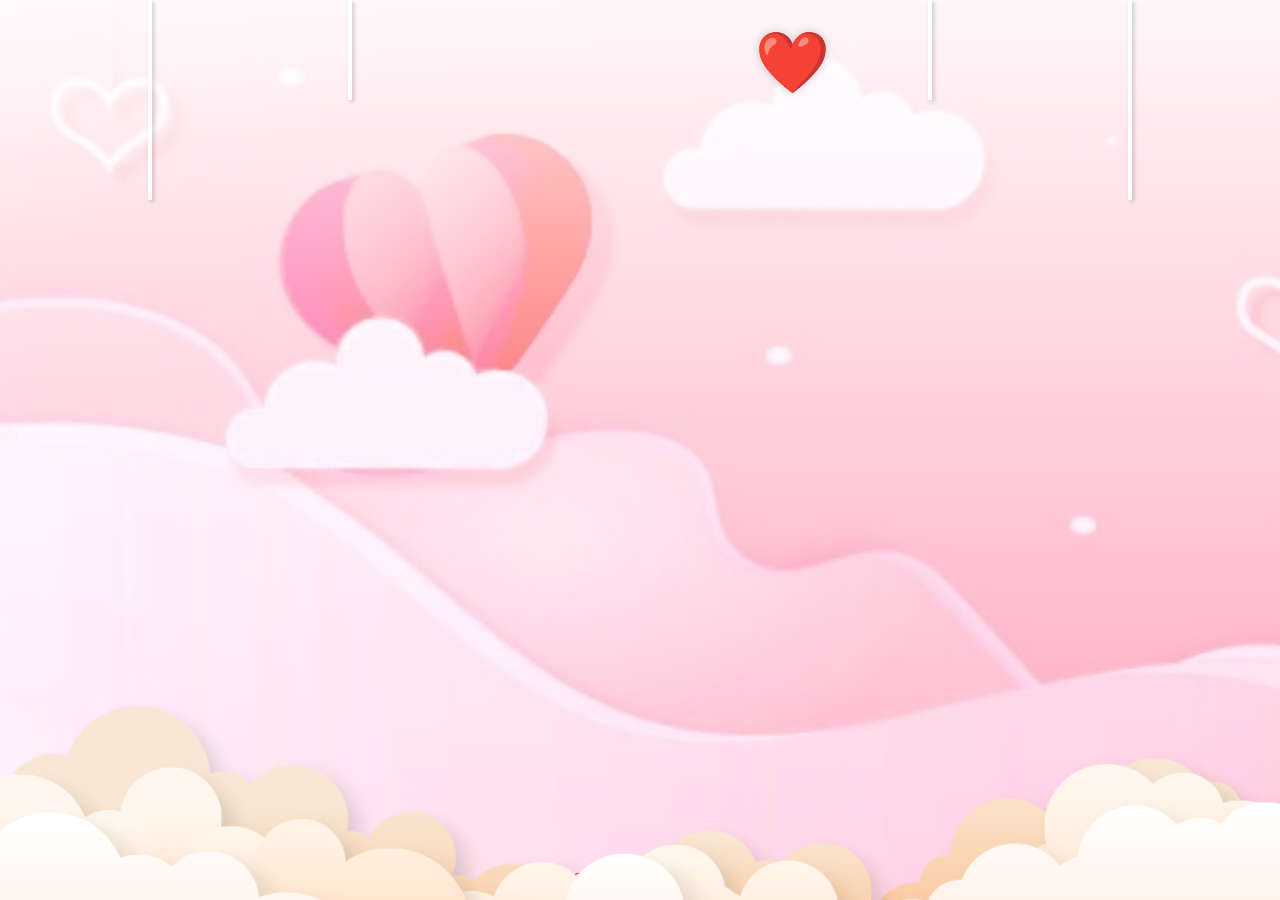
<file: index.html>
<!DOCTYPE html>
<html lang="en">
<head>
    <meta charset="UTF-8">
    <meta http-equiv="X-UA-Compatible" content="IE=edge">
    <meta name="viewport" content="width=device-width, initial-scale=1.0">
    <meta name="title" content="Surprise  | Dharta ">
    <meta name="github" content="">
    <title>Surprise  | Dharta </title>
    <link rel="stylesheet" href="style.css">
    <link rel="website icon" type="png" href="image/gift3.gif">
    <link rel="stylesheet" href="https://cdnjs.cloudflare.com/ajax/libs/font-awesome/6.3.0/css/all.min.css" integrity="sha512-SzlrxWUlpfuzQ+pcUCosxcglQRNAq/DZjVsC0lE40xsADsfeQoEypE+enwcOiGjk/bSuGGKHEyjSoQ1zVisanQ==" crossorigin="anonymous" referrerpolicy="no-referrer" />
</head>
<body>
    <div class="wrapper">
        <div class="circle-1"></div>
        <div class="circle-2"></div>
        <div class="crile-3"></div>
        <div class="crile-4"></div>
        <div class="heart">
            <svg version="1.1" id="Layer_1" xmlns="http://www.w3.org/2000/svg" xmlns:xlink="http://www.w3.org/1999/xlink" x="0px" y="0px"
                viewBox="0 0 323.47 305.1" style="enable-background:new 0 0 323.47 305.1;" xml:space="preserve">
            <path class="st0" d="M263.95,161.72c-0.79,0.79-1.59,1.55-2.4,2.28l0.06,0.06l-99.88,99.88l-99.87-99.88l0.05-0.05
                c-0.81-0.74-1.61-1.5-2.4-2.29c-13.79-13.79-20.68-31.86-20.68-49.94c0-18.07,6.89-36.15,20.69-49.94
                c13.79-13.79,31.86-20.68,49.94-20.68c18.07,0,36.14,6.89,49.93,20.68c0.79,0.79,1.55,1.59,2.28,2.4c0.03,0.02,0.05,0.04,0.07,0.06
                c0.01-0.02,0.03-0.04,0.05-0.06c0.74-0.81,1.5-1.61,2.29-2.4c13.79-13.79,31.86-20.68,49.94-20.68c18.07,0,36.14,6.89,49.93,20.68
                C291.53,89.42,291.53,134.14,263.95,161.72z"/>
            </svg>
        </div>
        <div class="traitym">
            <svg version="1.1" id="Layer_1" xmlns="http://www.w3.org/2000/svg" xmlns:xlink="http://www.w3.org/1999/xlink" x="0px" y="0px"
                viewBox="0 0 323.47 305.1" style="enable-background:new 0 0 323.47 305.1;" xml:space="preserve">
            <path class="st1" d="M0,152.55h53.28l13.76-29.86c0,0,8.87,57.48,9.78,57.48s15.59-70.01,15.59-70.01l11.62,59.01l9.17-43.11
                l11.31,26.49h79.8l14.06-24.66l8.87,42.19l11.62-34.85l9.17,42.19l10.7-63.59l9.48,38.72h55.26"/>
            <path class="st2" d="M196.74,116.91l0.01,0.01l-35.02,35.02l-35.02-35.02c-4.43-4.47-7.16-10.62-7.16-17.42
                c0-6.83,2.77-13.03,7.25-17.51c4.48-4.48,10.67-7.25,17.51-7.25c6.8,0,12.95,2.73,17.42,7.16c4.47-4.43,10.63-7.16,17.41-7.16
                c6.84,0,13.03,2.77,17.51,7.25c4.49,4.48,7.26,10.68,7.26,17.51C203.91,106.29,201.18,112.44,196.74,116.91z"/>
            </svg>
        </div>
        <div class="avt">
            <img src="image/r5.png" alt="">
        </div>

        <div class="heart-item1">
            <img src="image/heart.png" alt="">
        </div>
        <div class="heart-item2">
            <img src="image/heart2.png" alt="">
        </div>
        <div class="box-heart">
            <div class="heart1">
                <i class="fa-solid fa-heart"></i>
            </div>
            <div class="heart2">
                <i class="fa-solid fa-heart"></i>
            </div>
            <div class="heart3">
                <i class="fa-solid fa-heart"></i>
            </div>
            <div class="heart4">
                <i class="fa-solid fa-heart"></i>
            </div>
        </div>
        <div class="box-big_clouds">
            <div class="big_clouds1">
                <img src="image/big-clouds1.png" alt="">
            </div>
            <div class="big_clouds2">
                <img src="image/big-clouds2.png" alt="">
            </div>
            <div class="big_clouds3">
                <img src="image/big-clouds3.png" alt="">
            </div>
        </div>
        <div class="mail">
            <button><i class="fa-regular fa-envelope"></i></button>
            <span class="heartMail"><i class="fa-solid fa-heart"></i></span>
        </div>
        <div class="icon">
            <i class="fa-solid fa-chevron-left"></i>
        </div>
        <div class="gift"></div>
        <div class="gift1"></div>
        <div class="gift2"></div>
        <div class="gift3"></div>
        <div class="textLove">
            <p>I</p>
            <p>Love</p>
            <p>You</p>
            <p>❤️</p>
        </div>
    </div>
    
    <div id="copy">
		<p class="text-center text-white text-sm">OG Creator <a
			href="">Dharta</a></p>
	  </div>
</body>
<script>
    var mail = document.querySelector(".mail")
    mail.addEventListener("click", ()=>{
        window.location.href = "mail.html"
    })
</script>
</html>
</file>
<file: style.css>
@import url('https://fonts.googleapis.com/css2?family=Roboto:wght@700&display=swap');
@import url('https://fonts.googleapis.com/css2?family=Dancing+Script:wght@700&display=swap');
*{
    margin: 0;
    padding: 0;
    box-sizing: border-box;
}
body {
    height: 100vh;
    background: linear-gradient(rgb(255 255 255 / 90%), rgb(255 63 63 / 0%)), url(image/bgr.jpg);
    background-size: cover;
}
.wrapper{
    position: relative;
    width: 100%;
    height: 100%;
    display: flex;
    justify-content: center;
    align-items: center;
    min-height: 100vh;
    overflow: hidden;
}

.wrapper .crile-1{
    position: absolute;
    content: "";
    width: 100px;
    height: 100px;
    border: 6px solid red;
    border-radius: 50%;
    transform: scale(0);
    animation: scaleBorder 1s forwards alternate ease-in-out;
}
@keyframes scaleBorder{
    70%{
        transform: scale(1);
        border-width: 6px;
    }
    80%{
        transform: scale(1);
        border-width: 1px;
    }
    100%{
        transform: scale(1);
        border-width: 1px;
        opacity: 0;
    }
}
.wrapper .crile-2{
    position: absolute;
    content: "";
    width: 100px;
    height: 100px;
    border: 6px solid red;
    border-radius: 50%;
    transform: scale(0);
    animation: scaleBorder 1s forwards alternate ease-in-out 2;
    animation-delay: 0.3s;
}

.wrapper .crile-3{
    position: absolute;
    width: 50px;
    height: 50px;
    border: 30px solid red;
    border-radius: 50%;
    transform: scale(0);
    animation: spanScale 2s forwards alternate 1.8s;
}
@keyframes spanScale{
    0%{
        border-width: 30px;
        transform: scale(0);
    }
    30%, 40%{
        transform: scale(1);
    }
    50%{
        border-width: 5px;
        transform: scale(0.2);
    }
    52%{
        border-width: 30px;
    }
    80%{
        border-width: 30px;
        transform:translateY(300px) scale(0.2);
    }
    100%{
        border-width: 25px;
        transform:translate(0) scale(0);
    }
}
.wrapper .crile-4{
    position: absolute;
    bottom: 0;
    width: 100%;
    height: 100%;
    /* background: url("image/bgr.jpg"); */
    background-repeat: no-repeat;
    background-size: cover;
    transform: scale(0);
    transform-origin: bottom;
    /* animation: bgrScale 1s ease-in-out forwards alternate 3.1s; */
}
@keyframes bgrScale{
    0%{
        width: 10px;
        height: 10px;
        transform: scale(0);
        border-radius: 50%;
        transform-origin: bottom;
    }
    98%{
        width: 700px;
        height: 700px;
        transform: scale(1);
        border-radius: 50%;
        transform-origin: bottom;
    }
    100%{
        width: 100%;
        height: 100%;
        transform: scale(1);
    }
}
.heart{
    position: absolute;
    width: 25%;
    height: 25%;
    display: flex;
    justify-content: center;
    align-items: center;
    z-index: 100;
    filter: drop-shadow(3px 3px 6px rgba(0,0,0,0.4));
    animation: nhiptim 2s forwards 16s;
}
.heart .st0{
    position: absolute;
    fill:none;
    stroke-width: 4px;
    stroke: #fed3dd;
    stroke-dasharray: 1700;
    stroke-dashoffset: 0;
    opacity: 0;
    animation: heart 5s linear forwards alternate 6s;
}
@keyframes heart{
    0%{
        opacity: 1;
        stroke-dashoffset: 1700;
    }
    100%{
        opacity: 1;
        stroke-dashoffset: 0;
        fill: #ff2b5d;
    }
}
.traitym{
    width: 250px;
    height: 250px;
    display: flex;
    justify-content: center;
    align-items: center;
    z-index: 100;
    animation: nhiptim 2s forwards 15s;
}
@keyframes nhiptim {
    0%{
        transform:rotate(0deg) scale(1);
    }
    20%,100%{
        transform:rotate(720deg) scale(0);
    }
}
.traitym .st1{
    fill: none;
    stroke: #ffffff;
    stroke-width: 5px;
    stroke-dasharray: 3700;
    stroke-dashoffset: 3700;
    animation: ani 10s forwards 7.5s;
}
@keyframes ani{
    0%{
        fill: none;
        stroke-dashoffset: 3700;
    }
    100%{
        fill: none;
        stroke-dashoffset: 0;
    }
}
.traitym .st2{
    stroke: #ffffff;
    stroke-width: 5px;
    fill: none;
    stroke-dasharray: 1700;
    stroke-dashoffset: 1700;
    animation: ani1 10s forwards 7s;
}
@keyframes ani1{
    0%{
        stroke-dashoffset: 2000;
        fill: none;
    }
    100%{
        stroke-dashoffset: 0;
        fill: red;
    }
}

.avt{
    position: absolute;
    width: 190px;
    height: 190px;
    border-radius: 50%;
    border: 4px solid #fff;
    overflow: hidden;
    transform: scale(0) translateY(20px);
    box-shadow: 3px 3px 10px rgba(0, 0, 0, 0.4);
    display: flex;
    z-index: 10000;
    animation: avt 2s forwards 17s;
}
@keyframes avt{
    0%{
        transform: scale(0) translateY(-40px);
    }
    10%{
        transform: scale(1.3) translateY(-40px);
    }
    20%{
        transform:scale(0.7) translateY(-40px);
    }
    30%,100%{
        transform:scale(1) translateY(-40px);
    }
}
.avt img{
    width: 100%;
    object-fit: cover;
}
.heart-item1{
    position: absolute;
    transform: scale(0) rotate(0deg);
    animation: bigHeart 2s forwards 11.2s;
}
@keyframes bigHeart{
    0%{
        transform: scale(0) rotate(0deg);
    }
    20%{
        transform: scale(1.3);
    }
    40%{
        transform: scale(0.7) rotate(360deg);
    }
    60%,100%{
        transform: scale(1) rotate(720deg);
    }
}
.heart-item2{
    position: absolute;
    width: 380px;
    z-index: 10;
    transform: scale(0);
    animation: bigHeart 2s forwards alternate 11s;
}
.heart-item2 img{
    width: 100%;
}

.box-heart{
    position: absolute;
    top: 0;
    left: 0;
    width: 100%;
}
.heart1{
    position: absolute;
    display: flex;
    width: 100px;
    justify-content: center;
    filter: drop-shadow(2px 2px 2px rgba(0,0,0,0.2));
    left: 100px;
    animation: heart1 2s infinite linear;
}
@keyframes heart1{
    0%{
        transform: rotate(0);
        transform-origin: top;
    }
    25%{
        transform: rotate(5deg);
        transform-origin: top;
    }
    50%{
        transform: rotate(0);
        transform-origin: top;
    }
    75%{
        transform: rotate(-5deg);
        transform-origin: top;
    }
    100%{
        transform: rotate(0);
        transform-origin: top;
    }
}
.heart1::before{
    position: absolute;
    content: "";
    width: 4px;
    height: 200px;
    background: #ffffff;
    filter: blur(0.5px);
}
.heart1 .fa-heart{
    position: absolute;
    font-size: 80px;
    color: #f8dae9;
    filter: drop-shadow(2px 2px 2px rgba(0,0,0,0.2));
    top: 150px;
}

.heart2{
    position: absolute;
    display: flex;
    width: 100px;
    justify-content: center;
    filter: drop-shadow(2px 2px 2px rgba(0,0,0,0.2));
    right: 100px;
    animation: heart1 2s infinite linear;
}
.heart2::before{
    position: absolute;
    content: "";
    width: 4px;
    height: 200px;
    background: #ffffff;
    filter: blur(0.5px);
}
.heart2 .fa-heart{
    position: absolute;
    font-size: 80px;
    color: #ff8dc6;
    filter: drop-shadow(2px 2px 2px rgba(0,0,0,0.2));
    top: 150px;
}
.heart3{
    position: absolute;
    display: flex;
    width: 100px;
    justify-content: center;
    filter: drop-shadow(2px 2px 2px rgba(0,0,0,0.2));
    left: 300px;
    animation: heart1 2s infinite linear;
}
.heart3::before{
    position: absolute;
    content: "";
    width: 4px;
    height: 100px;
    background: #ffffff;
    filter: blur(0.5px);
}
.heart3 .fa-heart{
    position: absolute;
    font-size: 80px;
    color: #ff4174;
    filter: drop-shadow(2px 2px 2px rgba(0,0,0,0.2));
    top: 70px;
}
.heart4{
    position: absolute;
    display: flex;
    width: 100px;
    justify-content: center;
    filter: drop-shadow(2px 2px 2px rgba(0,0,0,0.2));
    right: 300px;
    animation: heart1 2s infinite linear;
}
.heart4::before{
    position: absolute;
    content: "";
    width: 4px;
    height: 100px;
    background: #ffffff;
    filter: blur(0.5px);
}
.heart4 .fa-heart{
    position: absolute;
    font-size: 80px;
    color: #ff799f;
    filter: drop-shadow(2px 2px 2px rgba(0,0,0,0.2));
    top: 70px;
}
.box-big_clouds{
    position: absolute;
    top: 0;
    left: 0;
    width: 100%;
    height: 100%;
    display: flex;
    justify-content: center;
    align-items: center;
}
.big_clouds1{
    position: absolute;
    bottom: -190px;
    width: 110%;
    z-index: 7;
    animation: bigClouds1 4s infinite alternate;
}
.big_clouds1 img{
    width: 100%;
}
@keyframes bigClouds1{
    0%{
        transform: scale(1);
    }
    50%{
        transform: scale(0.98);
    }
    100%{
        transform: scale(1);
    }
}
.big_clouds2{
    position: absolute;
    bottom: -240px;
    width: 110%;
    z-index: 6;
    animation: bigClouds2 3s infinite alternate;
}
.big_clouds2 img{
    width: 100%;
}
@keyframes bigClouds2{
    0%{
        transform: scale(1);
    }
    50%{
        transform: scale(0.98);
    }
    100%{
        transform: scale(1);
    }
}
.big_clouds3{
    position: absolute;
    bottom: -150px;
    width: 110%;
    z-index: 5;
    animation: bigClouds3 2s infinite alternate;
}
.big_clouds3 img{
    width: 100%;
}
@keyframes bigClouds3{
    0%{
        transform: scale(1);
    }
    50%{
        transform: scale(0.98);
    }
    100%{
        transform: scale(1);
    }
}

.mail{
    position: absolute;
    z-index: 100000;
    width: 100px;
    height: 40px;
    display: flex;
    justify-content: center;
    align-items: center;
    cursor: pointer;
    margin-top: 180px;
    filter: drop-shadow(2px 2px 2px rgba(0,0,0,0.3));
    transform: scale(0);
    animation: boxMail 2s forwards ease-in-out 18s;
}
@keyframes boxMail{
    0%{
        transform: rotate(0deg) scale(0);
    }
    15%, 100%{
        transform: rotate(720deg) scale(1.1);
    }
}


.mail button{
    padding: 10px 15px;
    background-color: rgb(255, 109, 136);
    border: none;
    font-size: 25px;
    border-radius: 4px 0px 0px 4px;
    transition: 0.5s;
    width: 58px;
    height: 40px;
    display: flex;
    justify-content: center;
    align-items: center;
    cursor: pointer;
    color: #fff;
}
.mail button >i{
    transition: 0.5s;
}
.mail span{
    position: relative;
    width: 44px;
    height: 44px;
    background-color: rgb(255, 109, 136);
    margin-left: -2px;
    border-radius: 0px 6px 6px 0px;
    cursor: pointer;
    display: flex;
    justify-content: center;
    align-items: center;
    transition: 0.5s;
}
.heartMail i{
    color: #fff;
    transition: 1s;
}
.mail:hover button i{
    cursor: pointer;
    color: rgb(255, 255, 255);
    filter: drop-shadow(0px 0px 10px rgb(255, 187, 199));
    animation: rotateMail 0.5s linear infinite;
}
@keyframes rotateMail{
    0%{
        transform: rotate(0deg);
    }
    25%{
        transform: rotate(5deg);
    }
    50%{
        transform: rotate(0deg);
    }
    75%{
        transform: rotate(-5deg);
    }
    100%{
        transform: rotate(0deg);
    }
}
.mail:hover > .heartMail{
    transform: translateY(-4px);
    background-color: #f2acc6;
    box-shadow: -2px 2px 5px rgb(0, 0, 0, 0.5);
}

.mail:hover > .heartMail i{
    color: #ff0000;
    transform: rotate(360deg);
    filter: drop-shadow(0px 0px 7px rgb(255, 255, 255));
}
.gift{
    position: absolute;
    width: 110px;
    height: 110px;
    background: url(image/gift7.gif);
    background-repeat: no-repeat;
    background-size: cover;
    border-radius: 50%;
    background-position: center;
    box-shadow: 5px 5px 5px rgba(0, 0, 0, 0.2);
    left: 50px;
    top: 55%;
    z-index: 100;
    transform: scale(0);
    animation: giftCute 2s forwards 12.5s;
}
@keyframes giftCute{
    0%{
        transform: scale(0);
    }
    20%{
        transform: scale(1.3);
    }
    40%{
        transform: scale(0.7);
    }
    60%,100%{
        transform: scale(1);
    }
}
.gift::before{
    position: absolute;
    content: "I";
    font-family: 'Dancing Script', cursive;
    font-size: 20px;
    color: red;
    width: 110px;
    height: 35px;
    background: #ffffff;
    top: -30px;
    left: 50px;
    border-radius: 5px;
    box-shadow: 5px 5px 8px rgba(0, 0, 0, 0.2);
    display: flex;
    justify-content: center;
    align-items: center;
    z-index: 10;
    transition: animation 1s;
    opacity: 0;
    transform: translate(-60px, 60px) scale(0);
}
.icon:hover ~ .gift::before{
    animation: textGift 1s forwards;
}
@keyframes textGift{
    0%{
        opacity: 1;
        transform: translate(-60px, 60px) scale(0);
    }
    100%{
        opacity: 1;
        transform: translate(0px, 0px) scale(1);
    }
}
.gift1{
    position: absolute;
    width: 110px;
    height: 110px;
    background: url(image/gift5.gif);
    background-repeat: no-repeat;
    background-size: cover;
    border-radius: 50%;
    background-position: center;
    box-shadow: 5px 5px 5px rgba(0, 0, 0, 0.2);
    right: 50px;
    top: 55%;
    z-index: 10000;
    transform: scale(0);
    animation: giftCute 2s forwards 14s;
}
.gift1::before{
    position: absolute;
    content: "Baby";
    font-size: 20px;
    color: red;
    font-family: 'Dancing Script', cursive;
    width: 110px;
    height: 35px;
    background: #ffffff;
    top: -30px;
    right: 50px;
    border-radius: 5px;
    box-shadow: 5px 5px 8px rgba(0, 0, 0, 0.2);
    display: flex;
    justify-content: center;
    align-items: center;
    z-index: 10;
    transition: animation 1s;
    opacity: 0;
    transform: translate(50px, 60px) scale(0);
}
.icon:hover ~ .gift1::before{
    animation: textGift1 1s forwards 1.5s;
}
@keyframes textGift1{
    0%{
        opacity: 1;
        transform: translate(50px, 60px) scale(0);
    }
    100%{
        opacity: 1;
        transform: translate(0px, 0px) scale(1);
    }
}
.gift2{
    position: absolute;
    width: 150px;
    height: 150px;
    background: url(image/gift6.gif);
    background-repeat: no-repeat;
    background-size: cover;
    border-radius: 50%;
    background-position: center;
    box-shadow: 5px 5px 5px rgba(0, 0, 0, 0.2);
    left: 220px;
    top: 30%;
    z-index: 10000;
    transform: scale(0);
    animation: giftCute 2s forwards 13s;
}
.gift2::before{
    position: absolute;
    content: "Love";
    font-size: 20px;
    color: red;
    font-family: 'Dancing Script', cursive;
    width: 110px;
    height: 35px;
    background: #ffffff;
    top: -30px;
    left: 50px;
    border-radius: 5px;
    box-shadow: 5px 5px 8px rgba(0, 0, 0, 0.2);
    display: flex;
    justify-content: center;
    align-items: center;
    z-index: 10;
    transition: animation 1s;
    opacity: 0;
    transform: translate(-50px, 60px) scale(0);
}
.icon:hover ~ .gift2::before{
    animation: textGift 1s forwards 0.5s;
}
.gift3{
    position: absolute;
    width: 150px;
    height: 150px;
    background: url(image/gift3.gif);
    background-repeat: no-repeat;
    background-size: cover;
    border-radius: 50%;
    background-position: center;
    box-shadow: 5px 5px 5px rgba(0, 0, 0, 0.2);
    right: 220px;
    top: 30%;
    z-index: 10000;
    transform: scale(0);
    animation: giftCute 2s forwards 13.5s;
}
.gift3::before{
    position: absolute;
    content: "You";
    font-size: 20px;
    color: red;
    font-family: 'Dancing Script', cursive;
    width: 110px;
    height: 35px;
    background: #ffffff;
    top: -30px;
    right: 50px;
    border-radius: 5px;
    box-shadow: 5px 5px 8px rgba(0, 0, 0, 0.2);
    display: flex;
    justify-content: center;
    align-items: center;
    z-index: 10;
    transition: animation 1s;
    opacity: 0;
    transform: translate(50px, 60px) scale(0);
}
.icon:hover ~ .gift3::before{
    animation: textGift1 1s forwards 1s;
}
.icon{
    position: absolute;
    width: 50px;
    height: 50px;
    background: #fff;
    border-radius: 50%;
    display: flex;
    justify-content: center;
    align-items: center;
    bottom: 10%;
    box-shadow: 5px 5px 8px rgba(0, 0, 0, 0.2);
    cursor: pointer;
    z-index: 10000000000;
    transform: scale(0);
    animation: iconText 2s forwards 14.5s;
}
@keyframes iconText{
    0%{
        transform: scale(0);
    }
    10%{
        transform: scale(1.4);
    }
    20%{
        transform: scale(0.7);
    }
    30%,100%{
        transform: scale(1);
    }
}
.icon> i{
    font-size: 25px;
    color: #ff0000;
    transition: all 0.5s;
    transform: rotate(90deg);
}
.icon:hover > i{
    transform: rotate(630deg);
}
.textLove {
    position: absolute;
    top: 3%;
    display: flex;
    align-items: center;
    text-transform: capitalize;
    text-shadow: 0px 0px 10px rgba(0, 0, 0, 0.2);
}
.textLove p{
    font-family: 'Roboto', sans-serif;
    font-size: 60px;
    padding: 0px 10px;
    -webkit-text-stroke: 3px red;
    -webkit-text-fill-color: #fff;
}
.textLove p:nth-child(1){
    transform: scale(0);
    animation: textLove 2s forwards alternate ease-in-out 15.5s;
}
.textLove p:nth-child(2){
    transform: scale(0);
    animation: textLove 2s forwards alternate ease-in-out 15.7s;
}
.textLove p:nth-child(3){
    transform: scale(0);
    animation: textLove 2s forwards alternate ease-in-out 15.9s;
}
@keyframes textLove{
    0%{
        transform: scale(0);
    }
    10%{
        transform: scale(1.4);
    }
    20%{
        transform: scale(0.7);
    }
    30%,100%{
        transform: scale(1);
    }
}

#copy {
    position: fixed;
    bottom: 12px;
    left: 50%;
    transform: translateX(-50%);
    font-size: 1rem;
}

#copy a {
    text-decoration: none;
    color: #191919d7;
}

#copy p {
    color: #ff3d5a;
    text-align: center;
    font-weight: 700;
    cursor: pointer;
}


@media screen and (max-width: 658px) {
    .textLove p {
        font-family: 'Roboto', sans-serif;
        font-size: 2.7rem;
        padding: 0px 10px;
        -webkit-text-stroke: 3px red;
        -webkit-text-fill-color: #fff;
    }

    .avt {
        position: absolute;
        width: 100px;
        height: 100px;
        border-radius: 50%;
        border: 4px solid #fff;
        overflow: hidden;
        transform: scale(0) translateY(20px);
        box-shadow: 3px 3px 10px rgba(0, 0, 0, 0.4);
        display: flex;
        z-index: 10000;
        animation: avt 2s forwards 17s;
    }

    .heart-item1 {
        /* width: 155px; */
        position: absolute;
        transform: scale(0) rotate(0deg);
        animation: bigHeart 2s forwards 11.2s;
        transform: scale(0.8) !important;
    }

    .heart-item2 {
        position: absolute;
        width: 280px;
        z-index: 10;
        transform: scale(0);
        animation: bigHeart 2s forwards alternate 11s;
    }

    .mail {
        position: absolute;
        z-index: 100000;
        width: 89px;
        height: 77px;
        display: flex;
        justify-content: center;
        align-items: center;
        cursor: pointer;
        margin-top: 85px;
        filter: drop-shadow(2px 2px 2px rgba(0,0,0,0.3));
        transform: scale(0);
        animation: boxMail 2s forwards ease-in-out 18s;
    }

    .mail span {
        position: relative;
        width: 44px;
        height: 41px;
        background-color: rgb(255, 109, 136);
        margin-left: -2px;
        border-radius: 0px 6px 6px 0px;
        cursor: pointer;
        display: flex;
        justify-content: center;
        align-items: center;
        transition: 0.5s;
    }

    .traitym {
        width: 75px;
        height: 75px;
        display: flex;
        justify-content: center;
        align-items: center;
        z-index: 100;
        animation: nhiptim 2s forwards 15s;
    }

    .icon {
        position: absolute;
        width: 50px;
        height: 50px;
        background: #fff;
        border-radius: 50%;
        display: flex;
        justify-content: center;
        align-items: center;
        bottom: 16%;
        box-shadow: 5px 5px 8px rgba(0, 0, 0, 0.2);
        cursor: pointer;
        z-index: 10000000000;
        transform: scale(0);
        animation: iconText 2s forwards 14.5s;
    }

    .gift {
        position: absolute;
        width: 50px;
        height: 50px;
        background: url(image/gift7.gif);
        background-repeat: no-repeat;
        background-size: cover;
        border-radius: 50%;
        background-position: center;
        box-shadow: 5px 5px 5px rgba(0, 0, 0, 0.2);
        left: 55px;
        top: 87%;
        z-index: 100;
        transform: scale(0);
        animation: giftCute 2s forwards 12.5s;
    }

    .gift3 {
        position: absolute;
        width: 80px;
        height: 80px;
        background: url(image/gift3.gif);
        background-repeat: no-repeat;
        background-size: cover;
        border-radius: 50%;
        background-position: center;
        box-shadow: 5px 5px 5px rgba(0, 0, 0, 0.2);
        right: 258px;
        top: 72%;
        z-index: 10000;
        transform: scale(0);
        animation: giftCute 2s forwards 13.5s;
    }

    .gift2 {
        position: absolute;
        width: 80px;
        height: 80px;
        background: url(image/gift6.gif);
        background-repeat: no-repeat;
        background-size: cover;
        border-radius: 50%;
        background-position: center;
        box-shadow: 5px 5px 5px rgba(0, 0, 0, 0.2);
        left: 248px;
        top: 75%;
        z-index: 10000;
        transform: scale(0);
        animation: giftCute 2s forwards 13s;
    }

    .gift1 {
        position: absolute;
        width: 50px;
        height: 50px;
        background: url(image/gift5.gif);
        background-repeat: no-repeat;
        background-size: cover;
        border-radius: 50%;
        background-position: center;
        box-shadow: 5px 5px 5px rgba(0, 0, 0, 0.2);
        right: 58px;
        top: 89%;
        z-index: 10000;
        transform: scale(0);
        animation: giftCute 2s forwards 14s;
    }

}
.music-btn {
    position: fixed;
    bottom: 20px;
    right: 20px;
    width: 60px;
    height: 60px;
    background: #ff69b4;
    border-radius: 50%;
    display: flex;
    align-items: center;
    justify-content: center;
    cursor: pointer;
    box-shadow: 0px 4px 6px rgba(0, 0, 0, 0.2);
    transition: transform 0.3s ease, background 0.3s ease;
}
.music-btn i {
    font-size: 24px;
    color: white;
}
</file>
